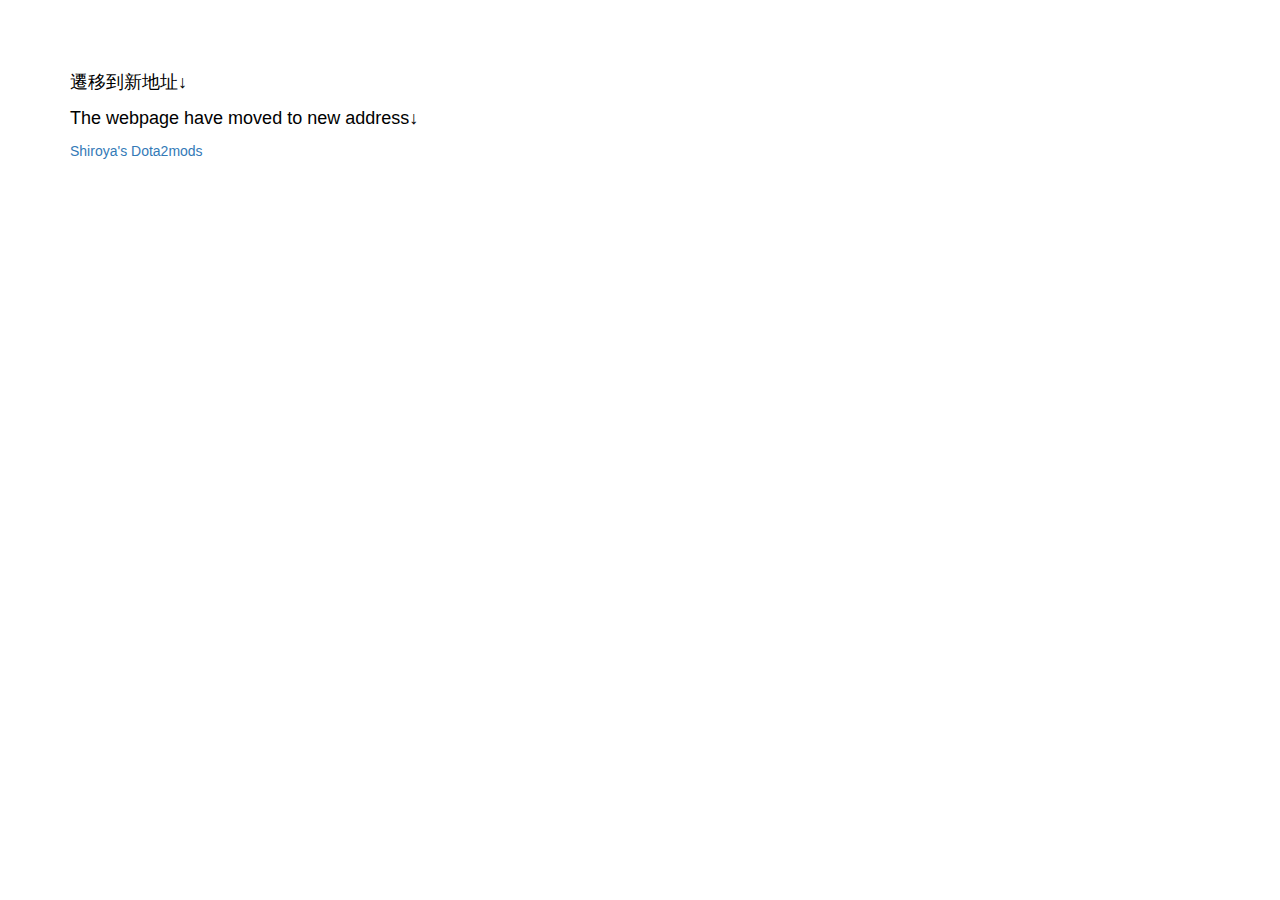
<file: index.html>
<!DOCTYPE html>
<html lang="en">

<head>

  <meta charset="utf-8">
  <meta http-equiv="X-UA-Compatible" content="IE=edge">
  <meta name="viewport" content="width=device-width, minimum-scale=1.0, maximum-scale=1.0">
  <meta name="description" content="FUN">
  <meta name="author" content="">

  <title>dota2 mods</title>
  <link rel="icon" type="image/png" href="pic/tvy.png" />

  <!-- Bootstrap Core CSS -->
  <link href="css/bootstrap.min.css" rel="stylesheet">

  <!-- Custom CSS -->
  <link href="css/thumbnail-gallery.css" rel="stylesheet">
  <link href="css/button.css" rel="stylesheet">

  <!-- HTML5 Shim and Respond.js IE8 support of HTML5 elements and media queries -->
  <!-- WARNING: Respond.js doesn't work if you view the page via file:// -->
  <!--[if lt IE 9]>
        <script src="https://oss.maxcdn.com/libs/html5shiv/3.7.0/html5shiv.js"></script>
        <script src="https://oss.maxcdn.com/libs/respond.js/1.4.2/respond.min.js"></script>
    <![endif]-->

</head>
<style>
  body {
    background-color: mintyrose;
  }
</style>

<body>



  <!-- Page Content -->
  <div class="container">

    <div class="row">

    </div>

    

    <!-- <div class="col-lg-11">
      <h1 class="header light">
        <font size="4.5" color="black">Shiroya Gespenst Dota2 mods list</font>
      </h1>
    </div><br> -->
      <p style="color:black  ;font-size: 18px;">遷移到新地址↓</p>
      <p style="color:black  ;font-size: 18px;">The webpage have moved to new address↓</p>
      <a href="https://dota2mods-shiroya.web.app/" target="_blank">Shiroya's Dota2mods</a>









  </div>
  <!-- /.container -->

  <!-- jQuery -->
  <script src="public/js/jquery.js"></script>

  <!-- Bootstrap Core JavaScript -->
  <script src="public/js/bootstrap.min.js"></script>
  <script async="async" data-cfasync="false" src="//dwightcontributor.com/1d2df7f9a5d0032f177fc11c79461070/invoke.js"></script>
<div id="container-1d2df7f9a5d0032f177fc11c79461070"></div>

</body>

</html>
</file>
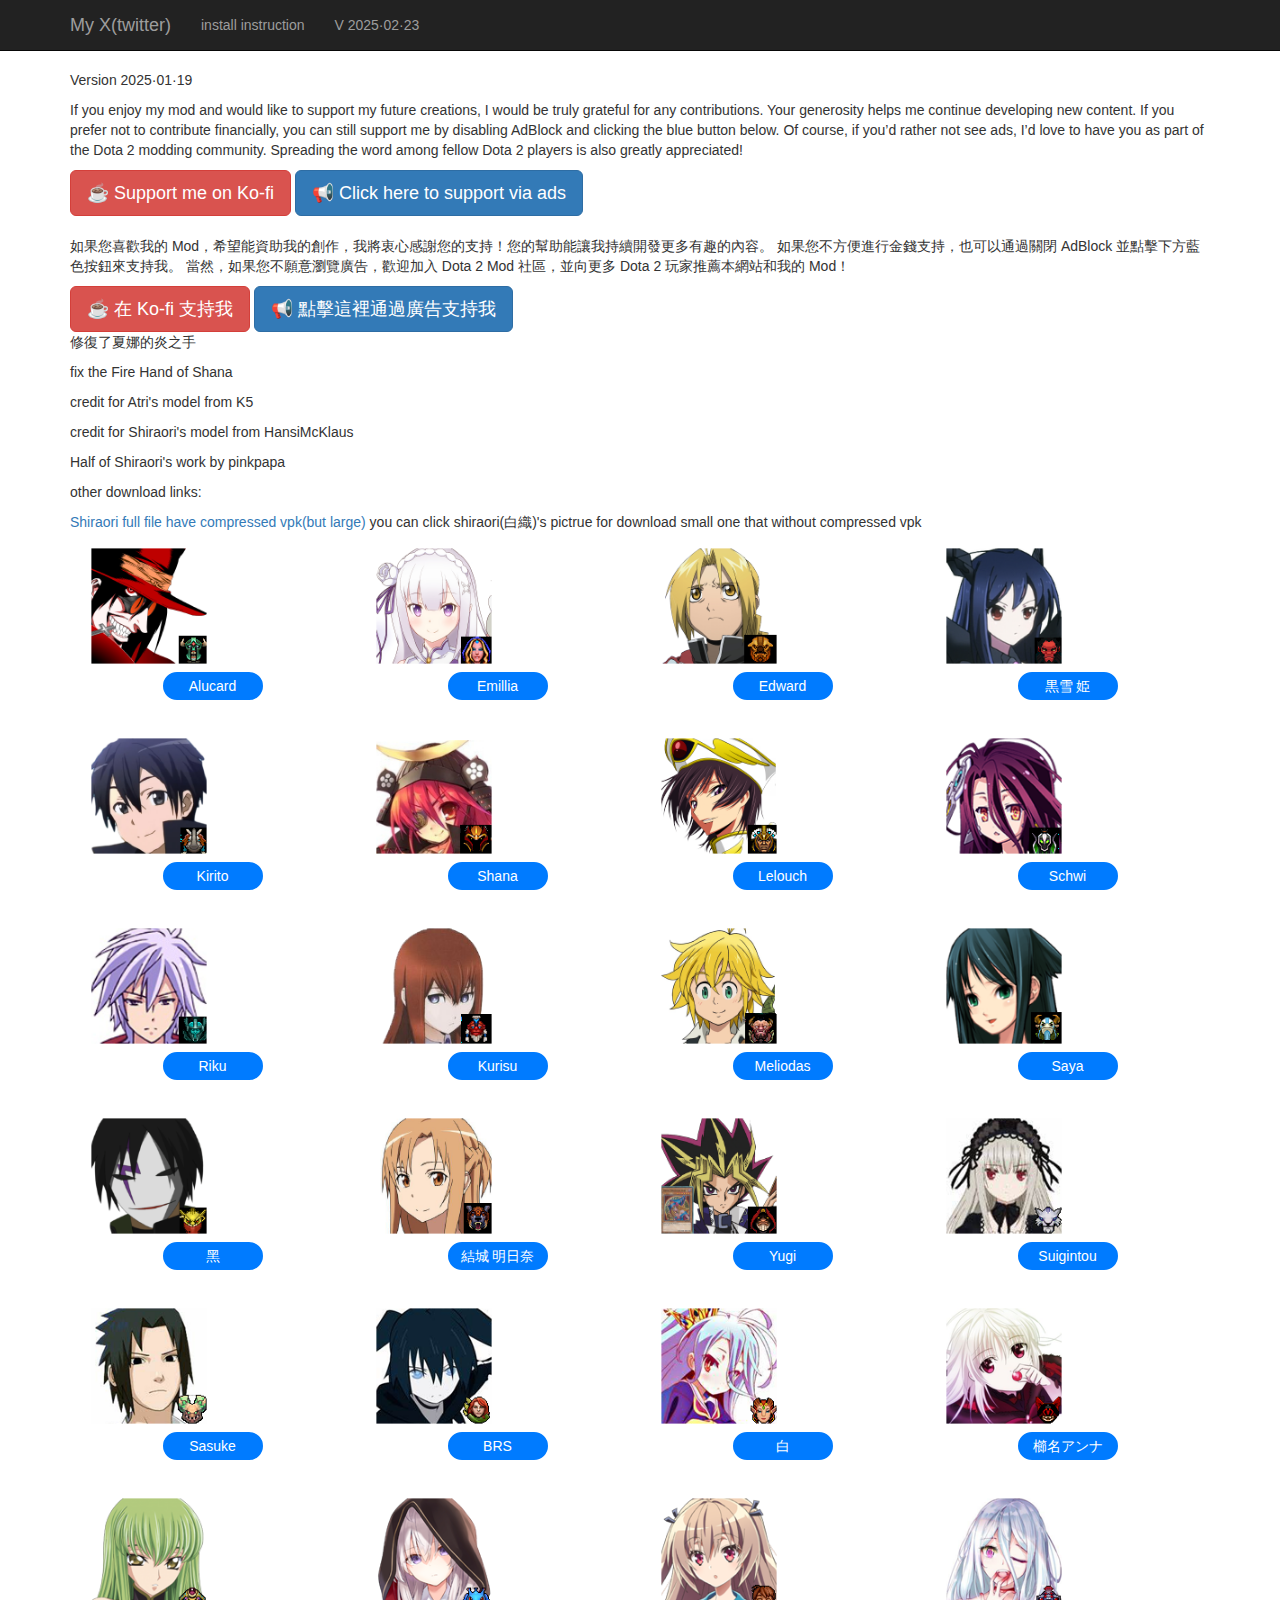
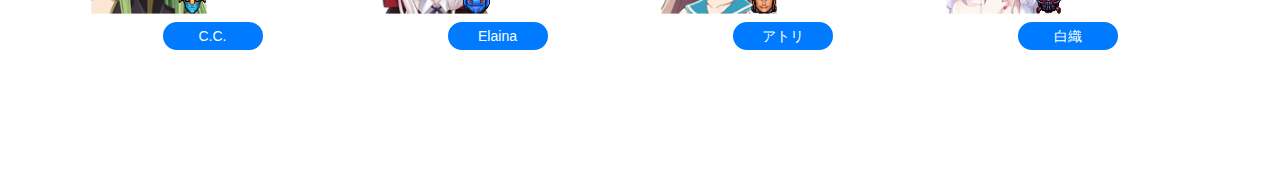
<file: public/index.html>
<!DOCTYPE html>
<html lang="en">

<head>

  <meta charset="utf-8">
  <meta http-equiv="X-UA-Compatible" content="IE=edge">
  <meta name="viewport" content="width=device-width, minimum-scale=1.0, maximum-scale=1.0">
  <meta name="description" content="FUN">
  <meta name="author" content="">

  <title>dota2 mods</title>
  <link rel="icon" type="image/png" href="pic/tvy.png" />

  <!-- Bootstrap Core CSS -->
  <link href="css/bootstrap.min.css" rel="stylesheet">

  <!-- Custom CSS -->
  <link href="css/thumbnail-gallery.css" rel="stylesheet">
  <link href="css/button.css" rel="stylesheet">

  <!-- HTML5 Shim and Respond.js IE8 support of HTML5 elements and media queries -->
  <!-- WARNING: Respond.js doesn't work if you view the page via file:// -->
  <!--[if lt IE 9]>
        <script src="https://oss.maxcdn.com/libs/html5shiv/3.7.0/html5shiv.js"></script>
        <script src="https://oss.maxcdn.com/libs/respond.js/1.4.2/respond.min.js"></script>
    <![endif]-->

</head>
<style>
  body {
    background-color: mintyrose;
  }
</style>

<body>

  <!-- Navigation -->
  <nav class="navbar navbar-inverse navbar-fixed-top" role="navigation">
    <div class="container">
      <!-- Brand and toggle get grouped for better mobile display -->
      <div class="navbar-header">
        <button type="button" class="navbar-toggle" data-toggle="collapse" data-target="#bs-example-navbar-collapse-1">
          <span class="sr-only">Toggle navigation</span>
          <span class="icon-bar"></span>
          <span class="icon-bar"></span>
          <span class="icon-bar"></span>
        </button>
        <a class="navbar-brand" size="5" href="https://x.com/Pr_Sarakiel" target="_blank">My X(twitter)</a>
      </div>
      <!-- Collect the nav links, forms, and other content for toggling -->
      <div class="collapse navbar-collapse" id="bs-example-navbar-collapse-1">
        <ul class="nav navbar-nav">
          <li>
            <p></p>
          </li>
          <li>
            <a href="https://t.co/Rl8Bkulm10">install instruction</a>
          </li>
          <li>
            <a href="index.html">V 2025·02·23</a>
          </li>
        </ul>
      </div>
      <!-- /.navbar-collapse -->
    </div>
    <!-- /.container -->
  </nav>

  <!-- Page Content -->
  <div class="container">

    <div class="row">

    </div>



    <!-- <div class="col-lg-11">
      <h1 class="header light">
        <font size="4.5" color="black">Shiroya Gespenst Dota2 mods list</font>
      </h1>
    </div><br> -->

    <p class="headertext">Version 2025·01·19</p>
    <p>If you enjoy my mod and would like to support my future creations, I would be truly grateful for any
      contributions. Your generosity helps me continue developing new content.
      If you prefer not to contribute financially, you can still support me by disabling AdBlock and clicking the blue button below.
      Of course, if you’d rather not see ads, I’d love to have you as part of the Dota 2 modding community. Spreading
      the word among fellow Dota 2 players is also greatly appreciated!</p>
    <div class="support-btn">
      <a href="https://ko-fi.com/shiroya" target="_blank" class="btn btn-danger btn-lg">☕ Support me on Ko-fi</a>
      <a href="lol.html" target="_blank" class="btn btn-primary btn-lg">📢 Click here to support via ads</a>
    </div>

    <br>

    <p>如果您喜歡我的 Mod，希望能資助我的創作，我將衷心感謝您的支持！您的幫助能讓我持續開發更多有趣的內容。
      如果您不方便進行金錢支持，也可以通過關閉 AdBlock 並點擊下方藍色按鈕來支持我。
      當然，如果您不願意瀏覽廣告，歡迎加入 Dota 2 Mod 社區，並向更多 Dota 2 玩家推薦本網站和我的 Mod！</p>

    <div class="support-btn">
      <a href="https://ko-fi.com/shiroya" target="_blank" class="btn btn-danger btn-lg">☕ 在 Ko-fi 支持我</a>
      <a href="lol.html" target="_blank" class="btn btn-primary btn-lg">📢 點擊這裡通過廣告支持我</a>
    </div>

    <p class="headertext">修復了夏娜的炎之手</p>
    <p class="headertext">fix the Fire Hand of Shana</p>
    <p class="headertext">credit for Atri's model from K5 </p>
    <p class="headertext">credit for Shiraori's model from HansiMcKlaus</p>
    <p class="headertext">Half of Shiraori's work by pinkpapa </p>
    <p class="headertext">other download links:</p>
    <p class="headertext"><a href="https://www.mediafire.com/file/hh6tt0h9czm19iv/Shiraori_Replace_Broodmother_MOD_V1.0.zip/file"target="_blank">Shiraori full file have compressed vpk(but large)</a> you can click shiraori(白織)'s pictrue for download small one that without compressed vpk</p>



    <div class="col-lg-3 col-md-4 col-xs-6 thumb" >
      <a class="card-image" href="https://raw.githubusercontent.com/zerofworld/dotaanimemod/master/mods/Alucard_replace_undying.zip
      " target="_blank">
        <img class="imgclass" src="pic/alucard.png">
        <button class="titleButton">Alucard</button>
      </a>
    </div>
    <div class="col-lg-3 col-md-4 col-xs-6 thumb" >
      <a class="card-image" href="https://raw.githubusercontent.com/zerofworld/dotaanimemod/master/mods/Emillia_replace_crystal_maiden.zip
      " target="_blank">
        <img class="imgclass" src="pic/emillia.png">
        <button class="titleButton">Emillia</button>
      </a>
    </div>
    <div class="col-lg-3 col-md-4 col-xs-6 thumb" >
      <a class="card-image"
        href="https://raw.githubusercontent.com/zerofworld/dotaanimemod/master/mods/Edward Elric_replace_earthshaker.zip"
        target="_blank">
        <img class="imgclass" src="pic/edward.png">
        <button class="titleButton">Edward</button>
      </a>
    </div>
    <div class="col-lg-3 col-md-4 col-xs-6 thumb" >
      <a class="card-image"
        href="https://raw.githubusercontent.com/zerofworld/dotaanimemod/master/mods/Kuroyukihime_replace_axe.zip"
        target="_blank">
        <img class="imgclass" src="pic/kuroyuki.png">
        <button class="titleButton">黒雪 姫</button>
      </a>
    </div>
    <div class="col-lg-3 col-md-4 col-xs-6 thumb" >
      <a class="card-image"
        href="https://raw.githubusercontent.com/zerofworld/dotaanimemod/master/mods/Kirito_replace_magnataur.zip"
        target="_blank">
        <img class="imgclass" src="pic/kirito.png">
        <button class="titleButton">Kirito</button>
      </a>
    </div>
    <div class="col-lg-3 col-md-4 col-xs-6 thumb" >
      <a class="card-image"
        href="https://raw.githubusercontent.com/zerofworld/dotaanimemod/master/mods/Shana_replace_dragon_knight.zip"
        target="_blank">
        <img class="imgclass" src="pic/shana.png">
        <button class="titleButton">Shana</button>
      </a>
    </div>
    <div class="col-lg-3 col-md-4 col-xs-6 thumb" >
      <a class="card-image"
        href="https://raw.githubusercontent.com/zerofworld/dotaanimemod/master/mods/Lelouch_replace_chen.zip"
        target="_blank">
        <img class="imgclass" src="pic/lelouch.png">
        <button class="titleButton">Lelouch</button>
      </a>
    </div>
    <div class="col-lg-3 col-md-4 col-xs-6 thumb" >
      <a class="card-image"
        href="https://raw.githubusercontent.com/zerofworld/dotaanimemod/master/mods/Schwi_replace_rubick.zip"
        target="_blank">
        <img class="imgclass" src="pic/schwi.png">
        <button class="titleButton">Schwi</button>
      </a>
    </div>
    <div class="col-lg-3 col-md-4 col-xs-6 thumb" >
      <a class="card-image"
        href="https://raw.githubusercontent.com/zerofworld/dotaanimemod/master/mods/Riku_replace_phantom_assassin.zip"
        target="_blank">
        <img class="imgclass" src="pic/riku.png">
        <button class="titleButton">Riku</button>
      </a>
    </div>
    <div class="col-lg-3 col-md-4 col-xs-6 thumb" >
      <a class="card-image"
        href="https://raw.githubusercontent.com/zerofworld/dotaanimemod/master/mods/Kurisu_replace_disruptor.zip"
        target="_blank">
        <img class="imgclass" src="pic/kurisu.png">
        <button class="titleButton">Kurisu</button>
      </a>
    </div>
    <div class="col-lg-3 col-md-4 col-xs-6 thumb" >
      <a class="card-image"
        href="https://raw.githubusercontent.com/zerofworld/dotaanimemod/master/mods/meliodas_replace_centaur.zip"
        target="_blank">
        <img class="imgclass" src="pic/meliodas.png">
        <button class="titleButton">Meliodas</button>
      </a>
    </div>
    <div class="col-lg-3 col-md-4 col-xs-6 thumb" >
      <a class="card-image"
        href="https://raw.githubusercontent.com/zerofworld/dotaanimemod/master/mods/Saya_replace_furion.zip"
        target="_blank">
        <img class="imgclass" src="pic/saya.png">
        <button class="titleButton">Saya</button>
      </a>
    </div>
    <div class="col-lg-3 col-md-4 col-xs-6 thumb" >
      <a class="card-image"
        href="https://raw.githubusercontent.com/zerofworld/dotaanimemod/master/mods/Hei_replace_bounty_hunter.zip"
        target="_blank">
        <img class="imgclass" src="pic/Hei.png">
        <button class="titleButton">黑</button>
      </a>
    </div>
    <div class="col-lg-3 col-md-4 col-xs-6 thumb" >
      <a class="card-image"
        href="https://raw.githubusercontent.com/zerofworld/dotaanimemod/master/mods/Asuna_replace_ursa.zip"
        target="_blank">
        <img class="imgclass" src="pic/asuna.png">
        <button class="titleButton">結城 明日奈</button>
      </a>
    </div>
    <div class="col-lg-3 col-md-4 col-xs-6 thumb" >
      <a class="card-image"
        href="https://raw.githubusercontent.com/zerofworld/dotaanimemod/master/mods/Yugi_replace_warlock.zip"
        target="_blank">
        <img class="imgclass" src="pic/yugi.png">
        <button class="titleButton">Yugi</button>
      </a>
    </div>
    <div class="col-lg-3 col-md-4 col-xs-6 thumb" >
      <a class="card-image"
        href="https://raw.githubusercontent.com/zerofworld/dotaanimemod/master/mods/Suigintou_replace_mirana.zip"
        target="_blank">
        <img class="imgclass" src="pic/suigintou.png">
        <button class="titleButton">Suigintou</button>
      </a>
    </div>
    <div class="col-lg-3 col-md-4 col-xs-6 thumb" >
      <a class="card-image"
        href="https://raw.githubusercontent.com/zerofworld/dotaanimemod/master/mods/Sasuke_replace_abyssal_underlord.zip"
        target="_blank">
        <img class="imgclass" src="pic/sasuke.png">
        <button class="titleButton">Sasuke</button>
      </a>
    </div>
    <div class="col-lg-3 col-md-4 col-xs-6 thumb" >
      <a class="card-image"
        href="https://raw.githubusercontent.com/zerofworld/dotaanimemod/master/mods/BRS_replace_windrunner.zip"
        target="_blank">
        <img class="imgclass" src="pic/brs.png">
        <button class="titleButton">BRS</button>
      </a>
    </div>
    <div class="col-lg-3 col-md-4 col-xs-6 thumb" >
      <a class="card-image"
        href="https://raw.githubusercontent.com/zerofworld/dotaanimemod/master/mods/shiro_replace_enchantress.zip"
        target="_blank">
        <img class="imgclass" src="pic/shiro.png">
        <button class="titleButton">白</button>
      </a>
    </div>
    <div class="col-lg-3 col-md-4 col-xs-6 thumb" >
      <a class="card-image"
        href="https://raw.githubusercontent.com/zerofworld/dotaanimemod/master/mods/Anna_replace_batrider.zip"
        target="_blank">
        <img class="imgclass" src="pic/anna.png">
        <button class="titleButton">櫛名アンナ</button>
      </a>
    </div>
    <div class="col-lg-3 col-md-4 col-xs-6 thumb" >
      <a class="card-image"
        href="https://raw.githubusercontent.com/zerofworld/dotaanimemod/master/mods/cc_replace_oracle.zip"
        target="_blank">
        <img class="imgclass" src="pic/cc.png">
        <button class="titleButton">C.C.</button>
      </a>
    </div>
    <div class="col-lg-3 col-md-4 col-xs-6 thumb" >
      <a class="card-image"
        href="https://raw.githubusercontent.com/zerofworld/dotaanimemod/master/mods/elaina_replace_puck.zip"
        target="_blank">
        <img class="imgclass" src="pic/elaina.png">
        <button class="titleButton">Elaina</button>
      </a>
    </div>
    <div class="col-lg-3 col-md-4 col-xs-6 thumb" >
      <a class="card-image"
        href="https://raw.githubusercontent.com/zerofworld/dotaanimemod/master/mods/Atri_replace_Marci.zip"
        target="_blank">
        <img class="imgclass" src="pic/atri.png">
        <button class="titleButton">アトリ</button>
      </a>
    </div>
    <div class="col-lg-3 col-md-4 col-xs-6 thumb">
      <a class="card-image"
        href="https://github.com/zerofworld/dotaanimemod/raw/refs/heads/master/mods/Shiraori_Replace_Broodmother.zip?download="
        target="_blank">
        <img class="imgclass" src="pic/shiraori.png">
        <button class="titleButton">白織</button>
      </a>
    </div>
  </div>
  <footer class="page-footer grey darken-4">
    <div class="divide"></div>
    <div class="col s12 m5 l6">


      <div class="container">




  </footer>
  <!-- <script async src="https://pagead2.googlesyndication.com/pagead/js/adsbygoogle.js?client=ca-pub-5445751535150411"
    crossorigin="anonymous"></script> -->

  <!-- Footer -->

  <div class="footer-copyright">
    <div class="container">
      <p> </p>
    </div>
  </div>

  </div>
  <!-- /.container -->

  <!-- jQuery -->
  <script src="js/jquery.js"></script>

  <!-- Bootstrap Core JavaScript -->
  <script src="js/bootstrap.min.js"></script>

  <script async="async" data-cfasync="false" src="//dwightcontributor.com/1d2df7f9a5d0032f177fc11c79461070/invoke.js"></script>
<div id="container-1d2df7f9a5d0032f177fc11c79461070"></div>

</body>

</html>
</file>
<file: css/button.css>
.titleButton {
  font-size: 14px; /* 字体大小稍大 */
  font-family: "Georgia", "Microsoft Yahei", sans-serif; /* 美观的字体组合 */
  color: #ffffff; /* 默认白色字体 */
  text-align: center;
  margin: 2px auto; /* 自动水平居中 */
  display: block; /* 转换为块级元素，便于居中 */
  padding: 2px 5px; /* 内边距调整 */
  border: 2px solid #007bff; /* 边框颜色与悬停时一致 */
  background-color: #007bff; /* 默认蓝色背景 */
  border-radius: 50px; /* 圆角边框 */
  cursor: pointer;
  width: 100px;
  text-decoration: none; /* 去掉下划线 */
  transition: all 0.3s ease; /* 添加平滑过渡效果 */
}

/* 鼠标悬停效果 */
.titleButton:hover {
  background-color: rgba(255, 255, 255, 0.3); /* 背景变透明 */
  color: #007bff; /* 字体变为蓝色 */
  border: 2px solid #007bff; /* 边框颜色与字体一致 */
}
.imgclass {
  transform: scale(0.9); 
}  
.imgclass:hover {
  transform: scale(1.0); 
}
</file>
<file: public/css/button.css>
.titleButton {
  font-size: 14px; /* 字体大小稍大 */
  font-family: "Georgia", "Microsoft Yahei", sans-serif; /* 美观的字体组合 */
  color: #ffffff; /* 默认白色字体 */
  text-align: center;
  margin: 2px auto; /* 自动水平居中 */
  display: block; /* 转换为块级元素，便于居中 */
  padding: 2px 5px; /* 内边距调整 */
  border: 2px solid #007bff; /* 边框颜色与悬停时一致 */
  background-color: #007bff; /* 默认蓝色背景 */
  border-radius: 50px; /* 圆角边框 */
  cursor: pointer;
  width: 100px;
  text-decoration: none; /* 去掉下划线 */
  transition: all 0.3s ease; /* 添加平滑过渡效果 */
}

/* 鼠标悬停效果 */
.titleButton:hover {
  background-color: rgba(255, 255, 255, 0.3); /* 背景变透明 */
  color: #007bff; /* 字体变为蓝色 */
  border: 2px solid #007bff; /* 边框颜色与字体一致 */
}
.imgclass {
  transform: scale(0.9); 
}  
.imgclass:hover {
  transform: scale(1.0); 
}
</file>
<file: css/thumbnail-gallery.css>
/*!
 * Start Bootstrap - Thumbnail Gallery (http://startbootstrap.com/)
 * Copyright 2013-2016 Start Bootstrap
 * Licensed under MIT (https://github.com/BlackrockDigital/startbootstrap/blob/gh-pages/LICENSE)
 */

body {
    padding-top: 70px; /* Required padding for .navbar-fixed-top. Change if height of navigation changes. */
}

.thumb {
    margin-bottom: 30px;
}

footer {
    margin: 50px 0;
}
</file>
<file: public/css/thumbnail-gallery.css>
/*!
 * Start Bootstrap - Thumbnail Gallery (http://startbootstrap.com/)
 * Copyright 2013-2016 Start Bootstrap
 * Licensed under MIT (https://github.com/BlackrockDigital/startbootstrap/blob/gh-pages/LICENSE)
 */

body {
    padding-top: 70px; /* Required padding for .navbar-fixed-top. Change if height of navigation changes. */
}

.thumb {
    margin-bottom: 30px;
}

footer {
    margin: 50px 0;
}
</file>
